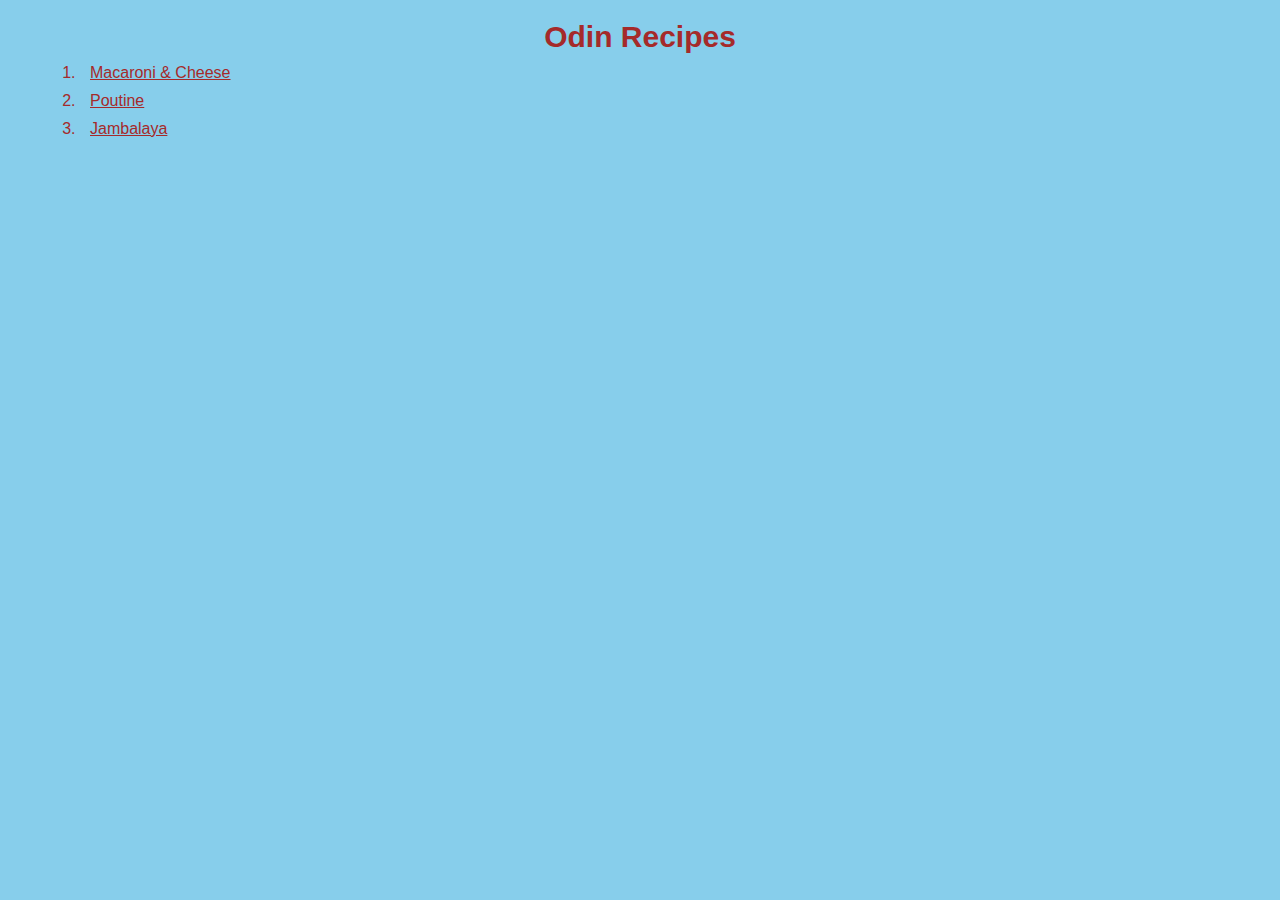
<file: index.html>
<!DOCTYPE html>
<html lang="en">
    <head>
        <title>Recipes</title>
        <meta charset="UTF-8">
        <link rel="stylesheet" href="style.css">
    </head>
    <body>
        <h1>Odin Recipes</h1>
            <ol> 
                <li><a href="./mac-and-cheese.html">Macaroni & Cheese</a></li>
                <li><a href="./poutine.html">Poutine</a></li>
                <li><a href="./jambalaya.html">Jambalaya</a></li>
            </ol>
    </body>
</html>
</file>
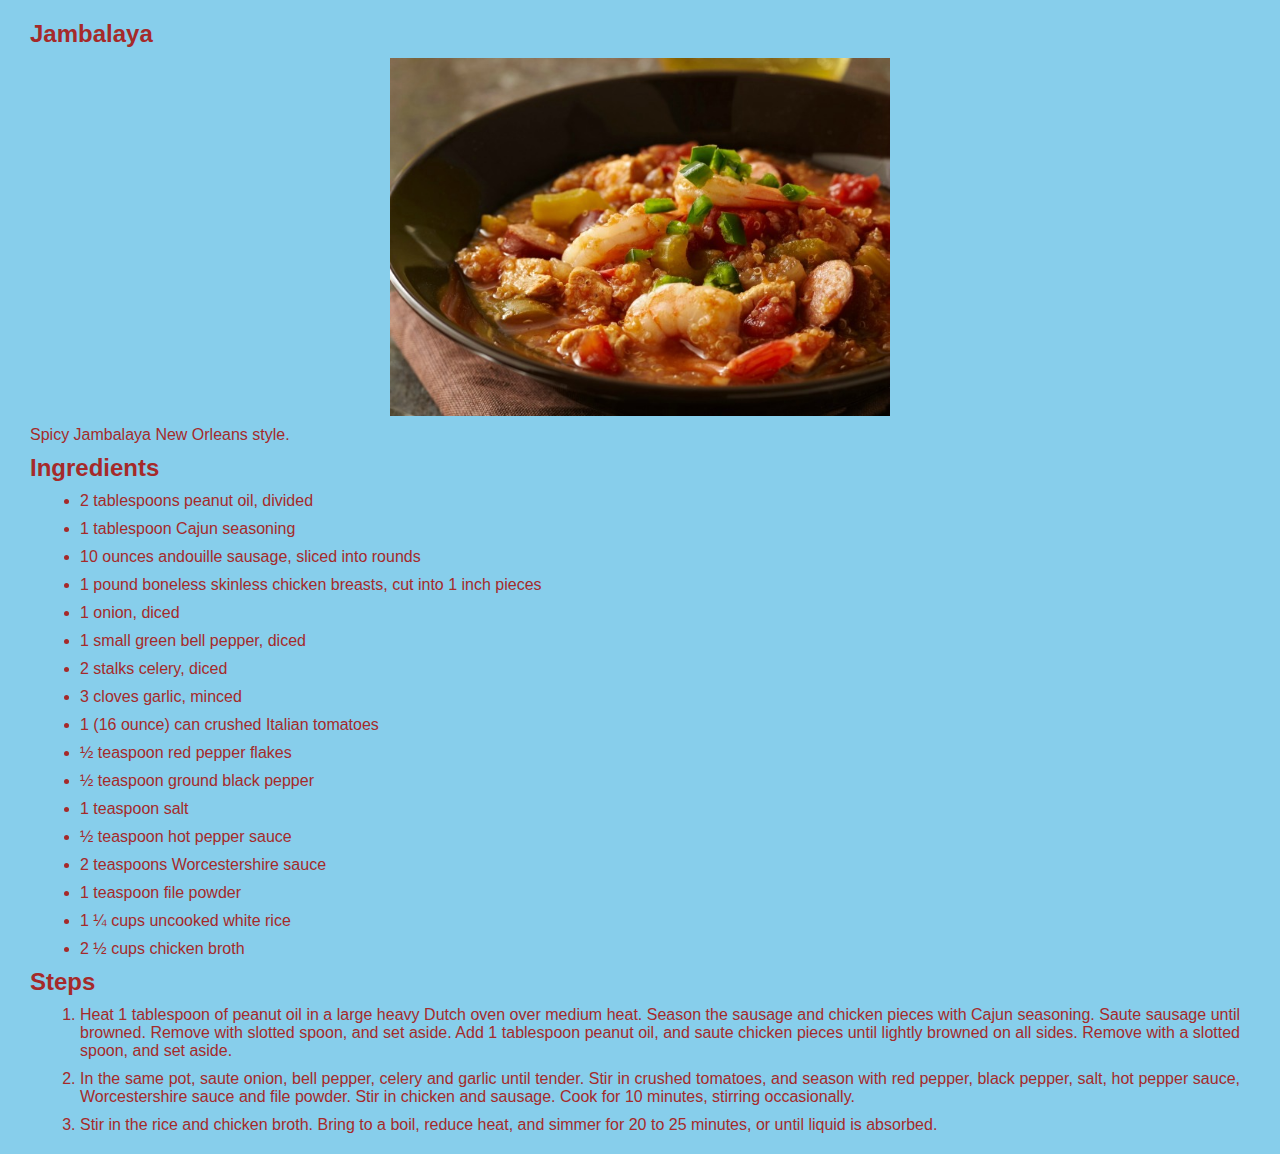
<file: jambalaya.html>
<!DOCTYPE html>
<html lang="en">
    <head>
        <meta charset="UTF-8">    
        <title>Jambalaya</title>
        <link rel="stylesheet" href="style.css">
    </head>
    <body>
        <h2>Jambalaya</h2>
        <img src="./images/jambalaya.jpeg" alt="A plate with Jambalaya">
        <p>Spicy Jambalaya New Orleans style.</p>
        <h2>Ingredients</h2>
        <ul>
            <li>2 tablespoons peanut oil, divided </li>
            <li>1 tablespoon Cajun seasoning </li>
            <li>10 ounces andouille sausage, sliced into rounds </li>
            <li>1 pound boneless skinless chicken breasts, cut into 1 inch pieces </li>
            <li>1 onion, diced </li>
            <li>1 small green bell pepper, diced </li>
            <li>2 stalks celery, diced </li>
            <li>3 cloves garlic, minced </li>
            <li>1 (16 ounce) can crushed Italian tomatoes </li>
            <li>½ teaspoon red pepper flakes </li>
            <li>½ teaspoon ground black pepper </li>
            <li>1 teaspoon salt </li>
            <li>½ teaspoon hot pepper sauce </li>
            <li>2 teaspoons Worcestershire sauce </li>
            <li>1 teaspoon file powder </li>
            <li>1 ¼ cups uncooked white rice </li>
            <li>2 ½ cups chicken broth </li>
        </ul>
        <h2>Steps</h2>
        <ol>
            <li>Heat 1 tablespoon of peanut oil in a large heavy Dutch oven over medium heat. Season the sausage and chicken pieces with Cajun seasoning. Saute sausage until browned. Remove with slotted spoon, and set aside. Add 1 tablespoon peanut oil, and saute chicken pieces until lightly browned on all sides. Remove with a slotted spoon, and set aside.</li>
            <li>In the same pot, saute onion, bell pepper, celery and garlic until tender. Stir in crushed tomatoes, and season with red pepper, black pepper, salt, hot pepper sauce, Worcestershire sauce and file powder. Stir in chicken and sausage. Cook for 10 minutes, stirring occasionally.</li>
            <li>Stir in the rice and chicken broth. Bring to a boil, reduce heat, and simmer for 20 to 25 minutes, or until liquid is absorbed.</li>
        </ol>
    </body>

</html>
</file>
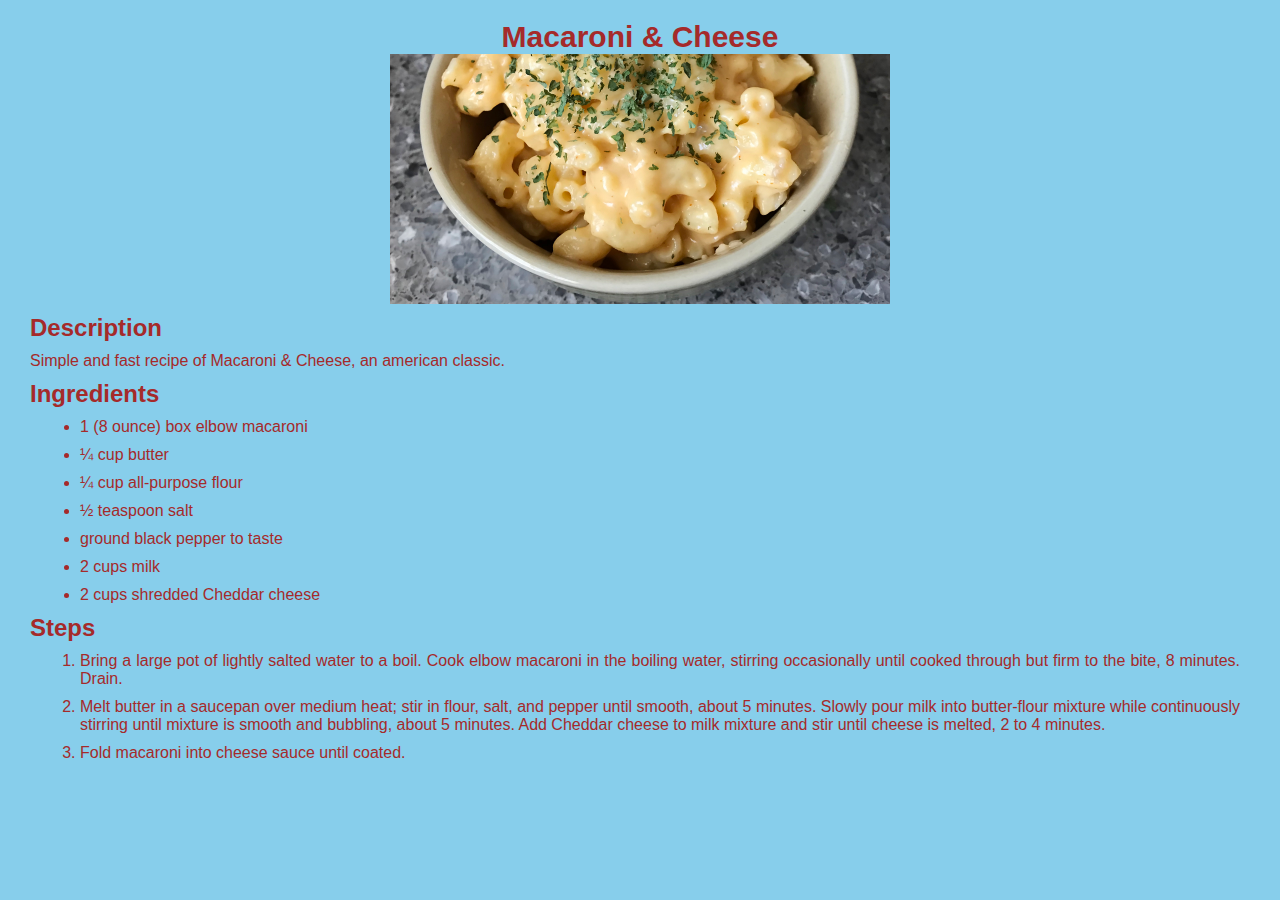
<file: mac-and-cheese.html>
<!DOCTYPE html>
<html lang="en"></html>
    <head>
        <title>Macaroni & Cheese</title>
        <meta charset="UTF-8">
        <link rel="stylesheet" href="style.css">
    </head>
    <body>
        <h1>Macaroni & Cheese</h1>
        <img src="./images/mac-and-cheese.jpeg" alt="Picture of Macaroni and Cheese">
        <h2>Description</h2>
        <p>Simple and fast recipe of Macaroni & Cheese, an american classic.</p>
        <h2>Ingredients</h2>
        <ul>
            <li>1 (8 ounce) box elbow macaroni</li>
            <li>¼ cup butter </li>
            <li>¼ cup all-purpose flour </li>
            <li>½ teaspoon salt </li>
            <li>ground black pepper to taste </li>
            <li>2 cups milk </li>
            <li>2 cups shredded Cheddar cheese </li>
        </ul>
        <h2>Steps</h2>
        <ol>
            <li>Bring a large pot of lightly salted water to a boil. Cook elbow macaroni in the boiling water, stirring occasionally until cooked through but firm to the bite, 8 minutes. Drain.</li>
            <li>Melt butter in a saucepan over medium heat; stir in flour, salt, and pepper until smooth, about 5 minutes. Slowly pour milk into butter-flour mixture while continuously stirring until mixture is smooth and bubbling, about 5 minutes. Add Cheddar cheese to milk mixture and stir until cheese is melted, 2 to 4 minutes.</li>
            <li>Fold macaroni into cheese sauce until coated.</li>
        </ol>
    </body>
</file>
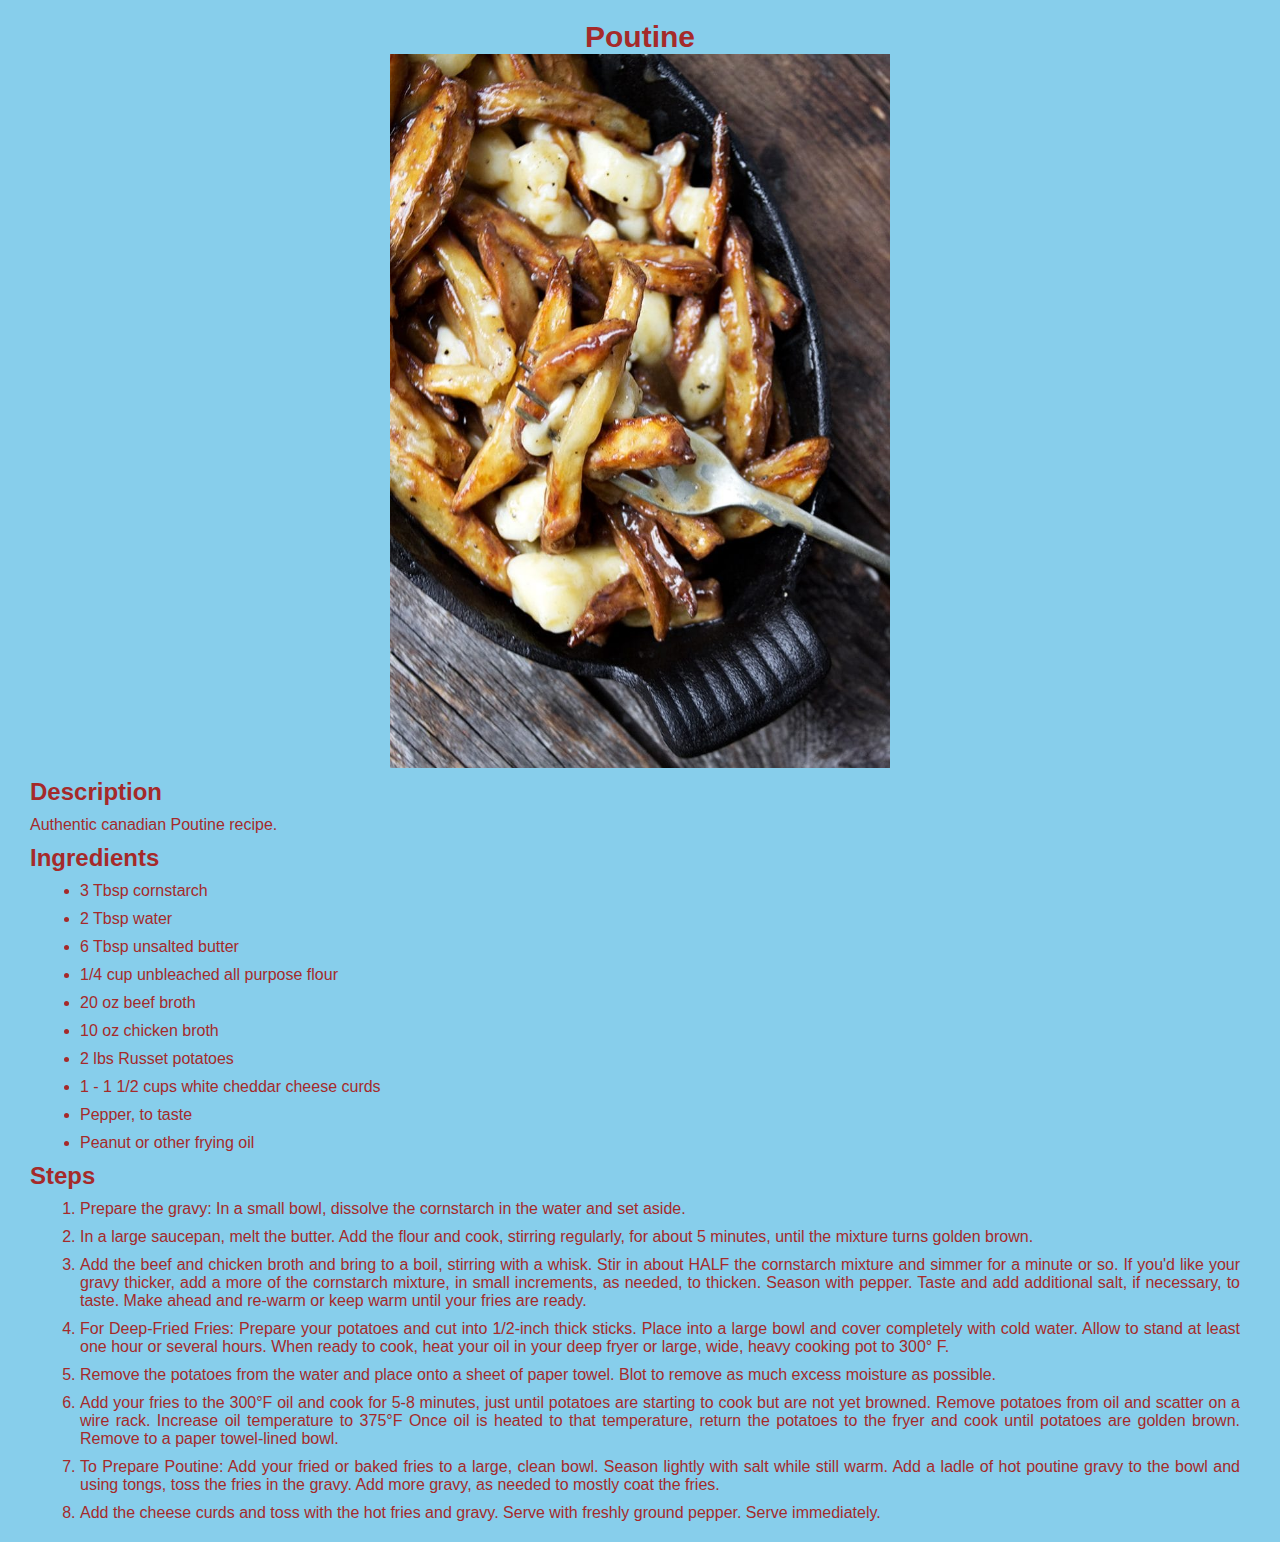
<file: poutine.html>
<!DOCTYPE html>
<html lang="en">
    <head>
        <meta charset="UTF-8">
        <title>Poutine</title>
        <link rel="stylesheet" href="style.css">
    </head>
    <body>
        <h1>Poutine</h1>
        <img src="./images/poutine.jpg" alt="Pictore of a bowl full of Poutine">
        <h2>Description</h2>
        <p>Authentic canadian Poutine recipe.</p>
        <h2>Ingredients</h2>
        <ul>
            <li>3 Tbsp cornstarch</li>
            <li>2 Tbsp water</li>
            <li>6 Tbsp unsalted butter</li>
            <li>1/4 cup unbleached all purpose flour</li>
            <li>20 oz beef broth</li>
            <li>10 oz chicken broth</li>
            <li>2 lbs Russet potatoes</li>
            <li>1 - 1 1/2 cups white cheddar cheese curds</li>
            <li>Pepper, to taste</li>
            <li>Peanut or other frying oil</li>
        </ul>
        <h2>Steps</h2>
        <ol>
            <li>Prepare the gravy: In a small bowl, dissolve the cornstarch in the water and set aside.</li>
            <li>In a large saucepan, melt the butter. Add the flour and cook, stirring regularly, for about 5 minutes, until the mixture turns golden brown.</li>
            <li>Add the beef and chicken broth and bring to a boil, stirring with a whisk. Stir in about HALF the cornstarch mixture and simmer for a minute or so. If you'd like your gravy thicker, add a more of the cornstarch mixture, in small increments, as needed, to thicken. Season with pepper. Taste and add additional salt, if necessary, to taste. Make ahead and re-warm or keep warm until your fries are ready.</li>
            <li>For Deep-Fried Fries: Prepare your potatoes and cut into 1/2-inch thick sticks. Place into a large bowl and cover completely with cold water. Allow to stand at least one hour or several hours. When ready to cook, heat your oil in your deep fryer or large, wide, heavy cooking pot to 300° F.</li>
            <li>Remove the potatoes from the water and place onto a sheet of paper towel. Blot to remove as much excess moisture as possible.</li>
            <li>Add your fries to the 300°F oil and cook for 5-8 minutes, just until potatoes are starting to cook but are not yet browned. Remove potatoes from oil and scatter on a wire rack. Increase oil temperature to 375°F Once oil is heated to that temperature, return the potatoes to the fryer and cook until potatoes are golden brown. Remove to a paper towel-lined bowl.</li>
            <li>To Prepare Poutine: Add your fried or baked fries to a large, clean bowl. Season lightly with salt while still warm. Add a ladle of hot poutine gravy to the bowl and using tongs, toss the fries in the gravy. Add more gravy, as needed to mostly coat the fries.</li>
            <li>Add the cheese curds and toss with the hot fries and gravy. Serve with freshly ground pepper. Serve immediately.</li>
        </ol>
    </body>
</html>
</file>
<file: style.css>
* {
    font-family: Verdana, Geneva, Tahoma, sans-serif;
    background-color: skyblue;
    color: brown;
    text-align: justify;
    margin: 10px;
}

h1 {
    margin: auto;
    font-size: 30px;
    text-align: center;
}

img {
    width: 500px;
    height: auto;
    margin: auto;
    display: block;
}
</file>
